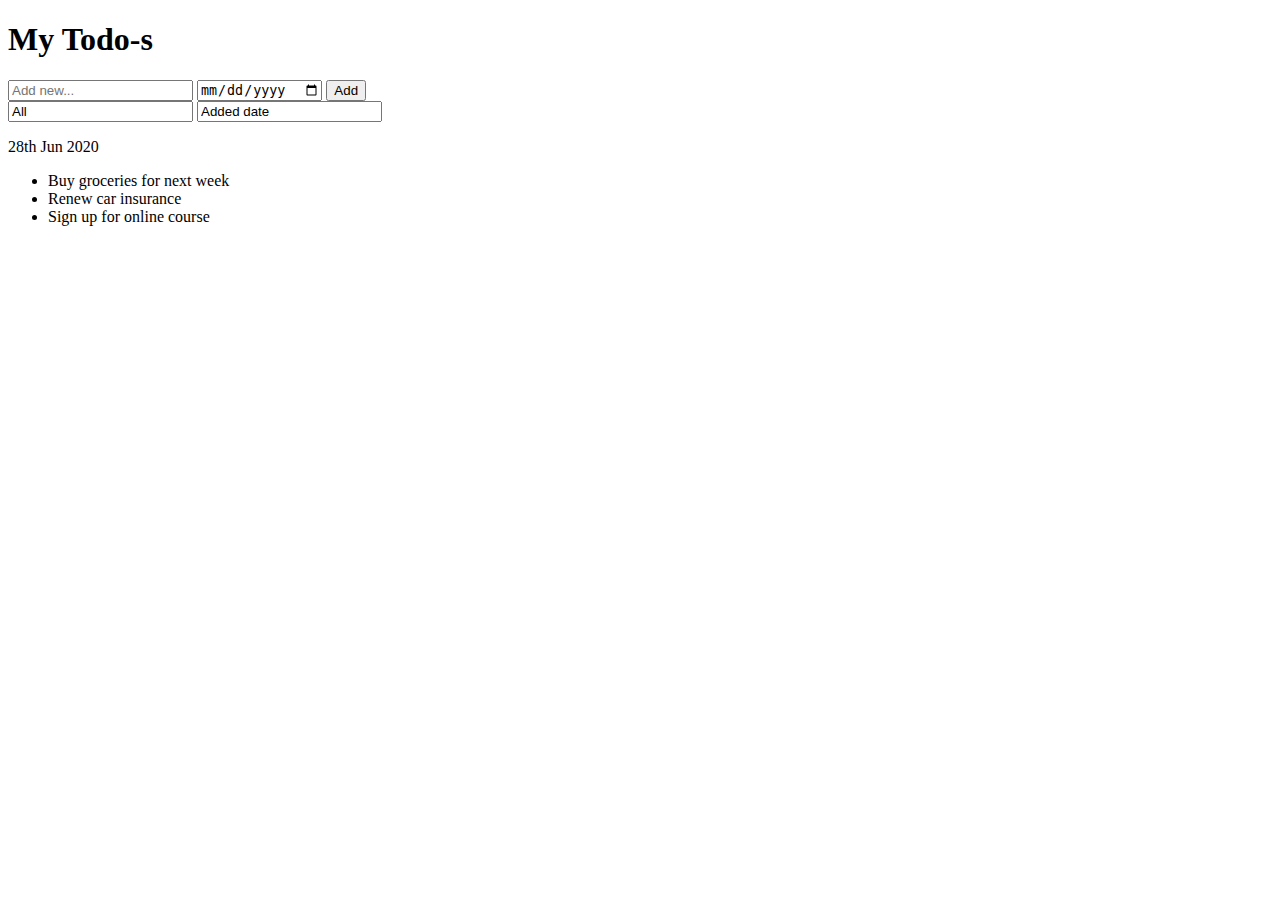
<file: index.html>
<!DOCTYPE html>
<html lang="en">
<head>
    <meta charset="UTF-8">
    <!-- <meta http-equiv="X-UA-Compatible" content="IE=edge">
    <meta name="viewport" content="width=device-width, initial-scale=1.0"> -->
    <title>My Todo-s</title>
</head>
<body>
    <div>
        <h1>My Todo-s</h1>
    </div>
    <div>
        <form id="task-input">
            <div>
                <input type="text" placeholder="Add new...">
                <input type="date" placeholer="date">
                <input type="submit" value="Add">
            </div>
        </form>
    </div>
    <div>
        <form id="task-filter">
            <div>
                <input type="text" label="Filter" value="All" readonly>
                <input type="text" lable="Sort" value="Added date" readonly>
            </div>
        </form>
    </div>
    <div>
        <p>28th Jun 2020</p>
    </div>
    <div>
        <ul>
            <li>Buy groceries for next week</li>
            <li>Renew car insurance</li>
            <li>Sign up for online course</li>
        </ul>
    </div>
</body>
</html>
</file>
